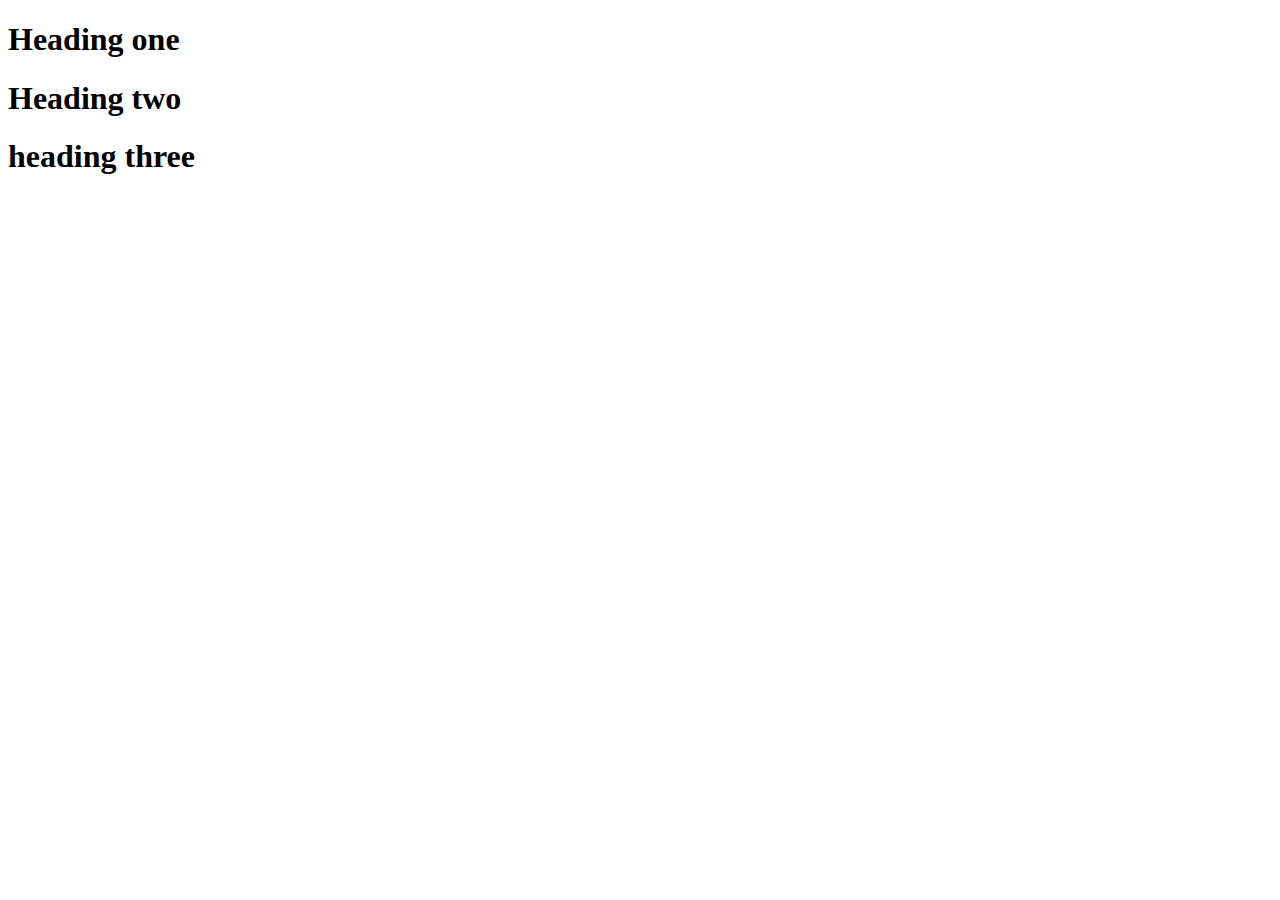
<file: lecture1/index.html>
<!DOCTYPE html>
<html>
    <head>
        <title>Html Css Class</title>
    </head>
    <body>
        <h1>Heading one </h1>
        <h1>Heading two</h1>
        <h1>heading three</h1>
    </body>
</html>
</file>
